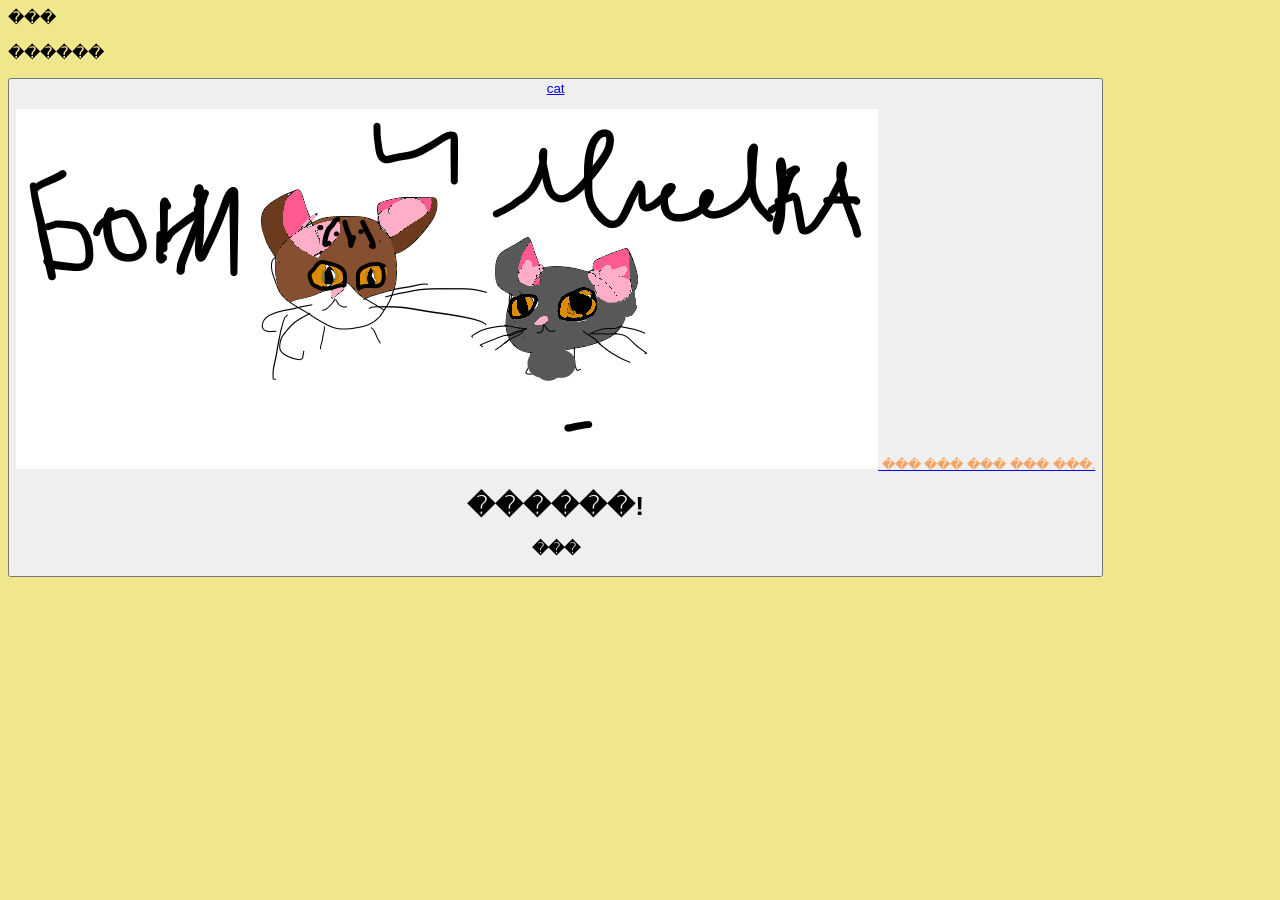
<file: static/website/evelina/bla.html>
<html>

<head>
 <font
monospaced>���</font>
</head>
<body bgcolor="#f0e68c">
       <p>������</p>
       <button><a href="cat.html">cat
<p style="color:#f4a460">
<img src="cat.png"/>
��� ��� ��� ��� ���.
</p>
</a>
<a href="cat.html">
</a>
</body>
<h1>
 <center>
         ������!
</center>
</h1>
<h3>���</h3>
</html>
</file>
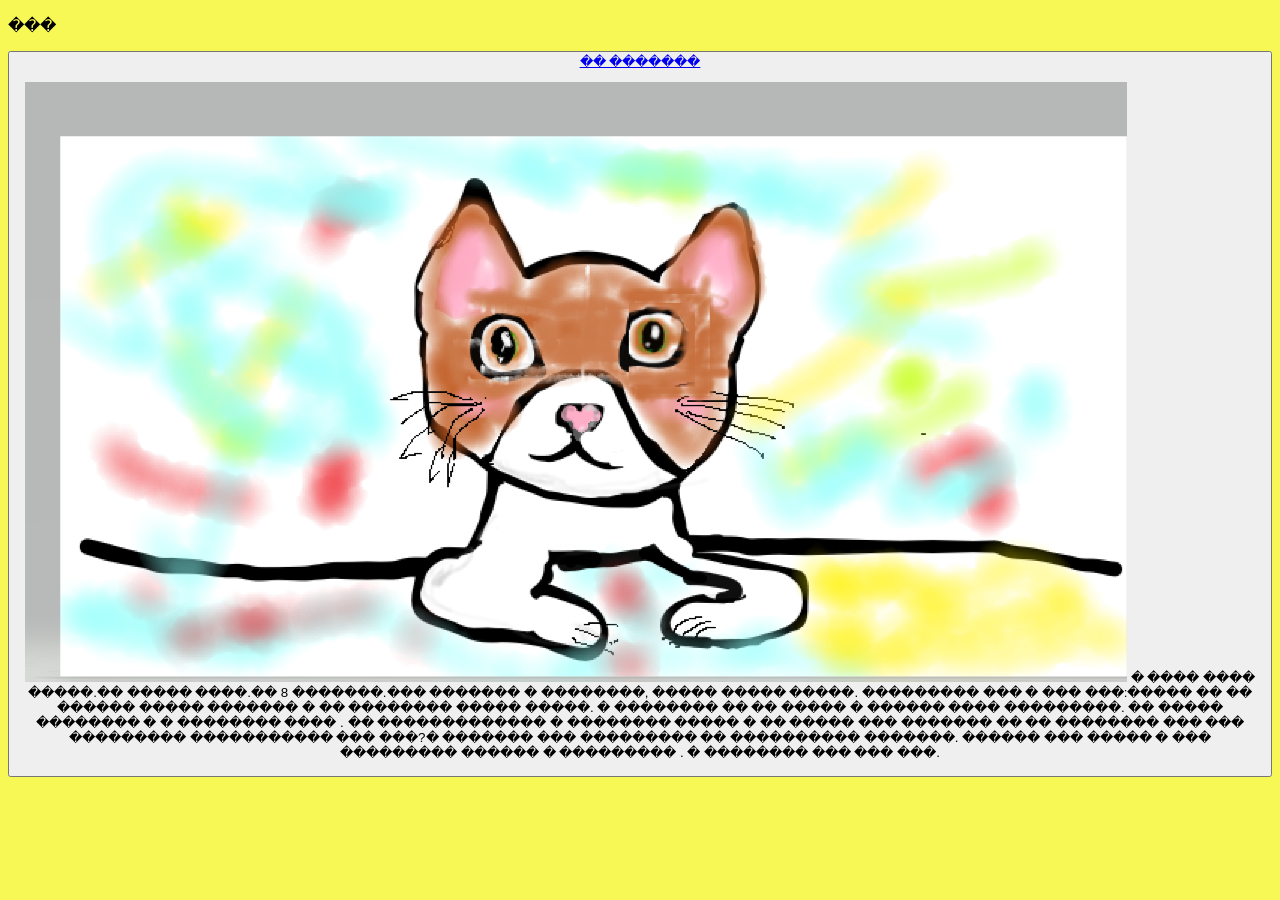
<file: static/website/evelina/cat.html>
<!DOCTYPE html>
<head>
<title> ������� ��� ��� �����</title>
</head>
<body bgcolor="#f7f755">
         <p>���</p>
          <button><a href="bla.html">�� �������</a>
<p style="color:#000000">
<img src="bla.png"/>
� ���� ���� �����.�� ����� ����.�� 8 �������.��� ������� � ��������, ����� ����� �����.
��������� ��� � ��� ���:����� �� �� ������ ����� ������� � �� �������� ����� �����. � �������� �� �� ����� � ������ ���� ���������. �� ����� �������� � � �������� ���� . �� ������������� � �������� ����� � �� ����� ��� ������� �� �� �������� ��� ��� ��������� ����������� ��� ���?�  ������� ��� ��������� �� ���������� �������.
������ ��� ����� � ��� ��������� ������ � ��������� . � �������� ��� ��� ���.
</p></body>
</html>
</file>
